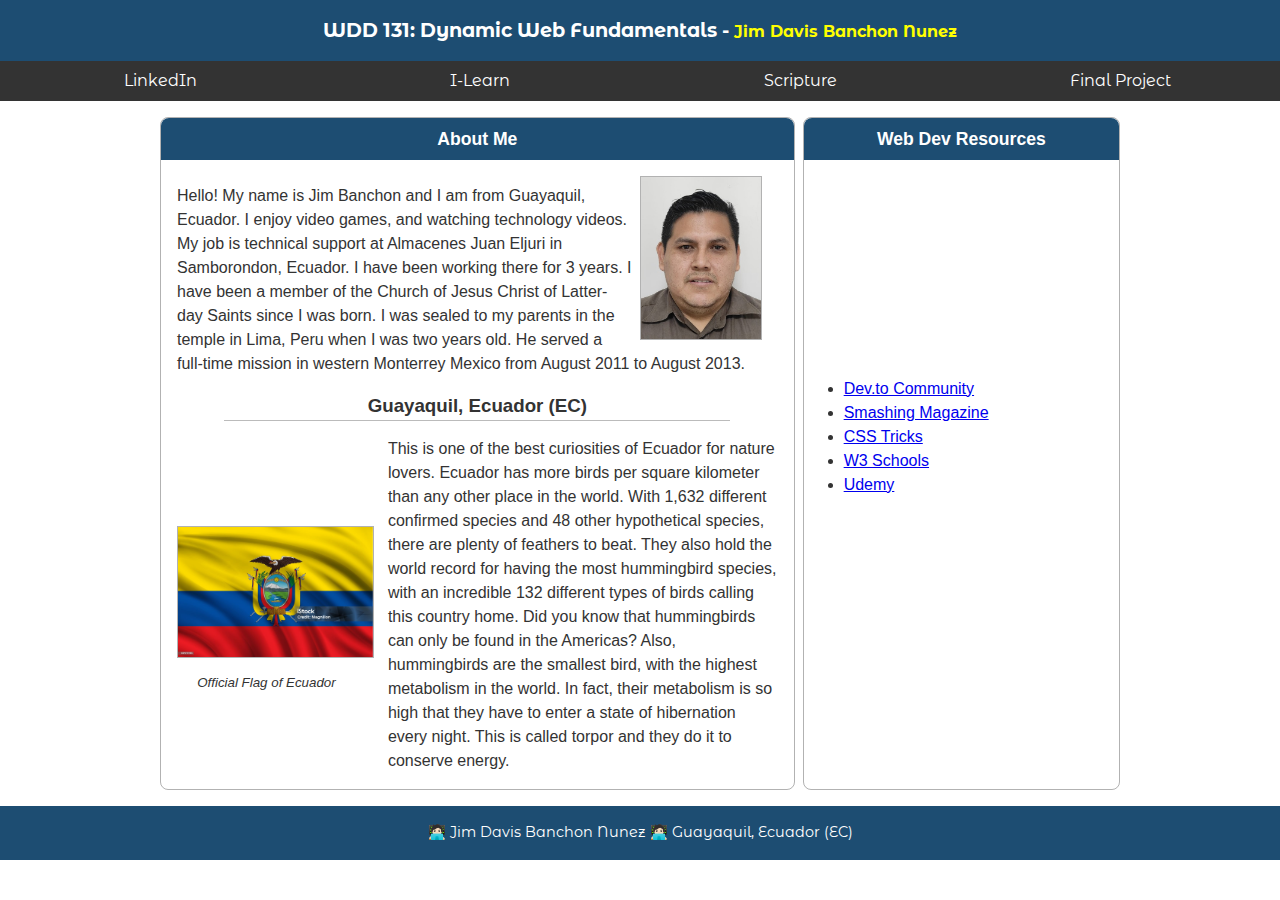
<file: index.html>
<!DOCTYPE html>
<html lang="en-us">

<head>
  <meta charset="utf-8">
  <meta name="viewport" content="width=device-width, initial-scale=1">
  <title>WDD 131: Dynamic Web Fundamentals | Jim Davis Banchon Nunez</title>
  <meta name="description" content="This is an example assignment portal, home page for WDD 131">
  <meta name="author" content="Jim Davis Banchon Nunez">
  <link rel="preconnect" href="https://fonts.googleapis.com">
  <link rel="preconnect" href="https://fonts.gstatic.com" crossorigin>
  <link
    href="https://fonts.googleapis.com/css2?family=Great+Vibes&family=Montserrat+Alternates&display=swap"
    rel="stylesheet">
  <link rel="stylesheet" href="styles/base.css">
  <script src="scripts/getdates.js" defer></script>
</head>

<body>
  <header>
    <h1>WDD 131: Dynamic Web Fundamentals - <span class="highlight">Jim Davis Banchon Nunez</span></h1>

    <nav>
      <a href="https://www.linkedin.com/in/jim-banchon-nunez/">LinkedIn</a>
      <a href="https://byui.instructure.com/" target="_blank">I-Learn</a>
      <a href="https://www.churchofjesuschrist.org/study/scriptures/bofm/ether/12?lang=eng&id=p6#p6" target="_blank">Scripture</a>
      <a href="finalproject/">Final Project</a>
    </nav>
  </header>

  <main>

    <section class="card">
      <h2>About Me</h2>
      <div class="me">
        <img class="profile" src="images/profile.jpg" alt="Profile Image"
          width="200" height="136">
        <p>Hello! My name is Jim Banchon and I am from Guayaquil, Ecuador. I enjoy video games, and watching technology videos. 
          My job is technical support at Almacenes Juan Eljuri in Samborondon, Ecuador. I have been working there for 3 years.
            I have been a member of the Church of Jesus Christ of Latter-day Saints since I was born. 
            I was sealed to my parents in the temple in Lima, Peru when I was two years old. 
            He served a full-time mission in western Monterrey Mexico from August 2011 to August 2013.</p>
      </div>
      <div class="country">
        <h3>Guayaquil, Ecuador (EC)</h3>
        <figure>
          <img src="images/ecuadorflag.jpeg"
            alt="Flag of Ecuador" width="200">
            <figcaption>Official Flag of Ecuador</figcaption>
        </figure>
        <p>This is one of the best curiosities of Ecuador for nature lovers. 
            Ecuador has more birds per square kilometer than any other place in the world. With 1,632 different confirmed species and 48 other hypothetical species,
             there are plenty of feathers to beat.
            They also hold the world record for having the most hummingbird species, with an incredible 132 different types of birds calling this country home. 
            Did you know that hummingbirds can only be found in the Americas?
            Also, hummingbirds are the smallest bird, with the highest metabolism in the world. In fact, their metabolism is so high that they have to enter a state of hibernation every night. 
            This is called torpor and they do it to conserve energy.

      </div>


    </section>

    <section class="card">
      <h2>Web Dev Resources</h2>
      <div class="middle">
        <ul>
          <li><a href="https://dev.to" target="_blank">Dev.to Community</a></li>
          <li><a href="https://smashingmagazine.com">Smashing Magazine</a></li>
          <li><a href="https://css-tricks.com" target="_blank">CSS Tricks</a></li>
          <li><a href="https://www.w3schools.com" target="_blank">W3 Schools</a></li>
          <li><a href="https://www.udemy.com" target="_blank">Udemy</a></li>
        </ul>
      </div>
    </section>



  </main>

  <footer>
    <p><span id="currentYear"></span> 🧑🏻‍💻 Jim Davis Banchon Nunez 🧑🏻‍💻 Guayaquil, Ecuador (EC)</p>
    <p class="highlight" id="lastModified"></p>
  </footer>


</body>

</html>
</file>
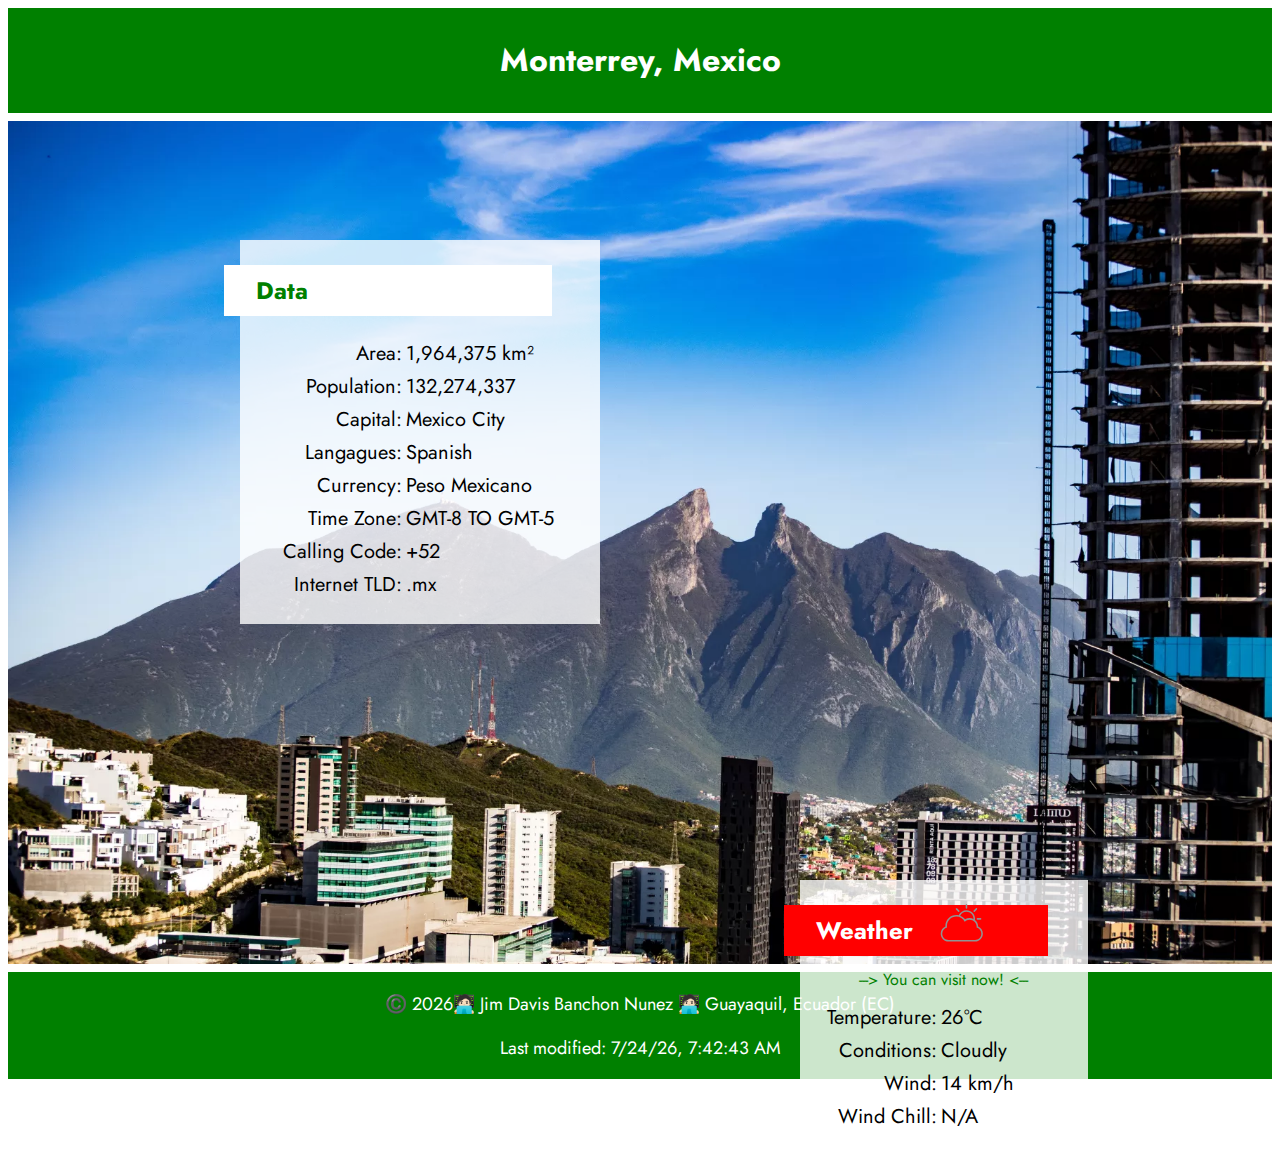
<file: place.html>
<!DOCTYPE html>
<html lang="en">
    <head>
        <meta charset="utf-8">
        <meta name="viewport" content="width=device-width, initial-scale=1.0">
        <title>WDD 131 - Place Website - Jim Banchon Nunez</title>
        <meta name="description"content="WDD 131 - Place Website - Jim Banchon Nunez - Website based in Mexico, the country where I serve as a missionary and I would like to return to Monterrey, a wonderful city.">
        <meta name="author" content="Jim Davis Banchon Nunez BYU-Idaho WDD 130 course, Places Website">
        <link rel="stylesheet" href="styles/place.css">
        <link rel="stylesheet" href="styles/place-large.css">
        <link rel="preconnect" href="https://fonts.googleapis.com">
        <link rel="preconnect" href="https://fonts.gstatic.com" crossorigin>
        <link href="https://fonts.googleapis.com/css2?family=Jost:ital,wght@0,100..900;1,100..900&display=swap" rel="stylesheet">
        <script src="scripts/place.js" defer></script>
    </head>
    <body>
        <header>
            <h1>Monterrey, Mexico</h1>
        </header>
        <main>
            <picture>
                <source srcset="images/monterrey_city.webp" media="(min-width: 600px)"/>
                <img src="images/monterrey_city.webp" alt="Monterrey" width="600" height="300"/>
            </picture>
            <div class="data">
                <h2 class="data-title">Data</h2>
                <table class="data-table">
                    <tr>
                        <td class="data-left">Area:</td>
                        <td class="data-right">1,964,375 km²</td>
                    </tr>
                    <tr>
                        <td class="data-left">Population:</td>
                        <td class="data-right">132,274,337</td>
                    </tr>
                    <tr>
                        <td class="data-left">Capital:</td>
                        <td class="data-right">Mexico City</td>
                    </tr>
                    <tr>
                        <td class="data-left">Langagues:</td>
                        <td class="data-right">Spanish</td>
                    </tr>
                    <tr>
                        <td class="data-left">Currency:</td>
                        <td class="data-right">Peso Mexicano</td>
                    </tr>
                    <tr>
                        <td class="data-left">Time Zone:</td>
                        <td class="data-right">GMT-8 TO GMT-5</td>
                    </tr>
                    <tr>
                        <td class="data-left">Calling Code:</td>
                        <td class="data-right">+52</td>
                    </tr>
                    <tr>
                        <td class="data-left">Internet TLD:</td>
                        <td class="data-right">.mx</td>
                    </tr>
                </table>
            </div>
            <div class="weather">
                <h2 class="weather-title">Weather</h2>
                <picture class="logo">
                    <source srcset="images/316270_cloud_sun_icon.svg" media="(min-width: 600px)">
                    <img src="images/316270_cloud_sun_icon.svg" alt="weather logo" width="60" height="30">
                </picture>
                <table class="weather-table">
                    <tr>
                        <td class="weather-left">Temperature:</td>
                        <td class="weather-right">26°C</td>
                    </tr>
                    <tr>
                        <td class="weather-left">Conditions:</td>
                        <td class="weather-right">Cloudly</td>
                    </tr>
                    <tr>
                        <td class="weather-left">Wind:</td>
                        <td class="weather-right">14 km/h</td>
                    </tr>
                    <tr>
                        <td class="weather-left">Wind Chill: </td>
                        <td class="weather-right" id="windchill"></td>
                    </tr>
                </table>
            </div>
        </main>
        <footer>
            <p>©️ <span id="currentyear"></span>🧑🏻‍💻 Jim Davis Banchon Nunez 🧑🏻‍💻 Guayaquil, Ecuador (EC)</p>
            <p id="lastModified"></p>
        </footer>
    </body>
</html>
</file>
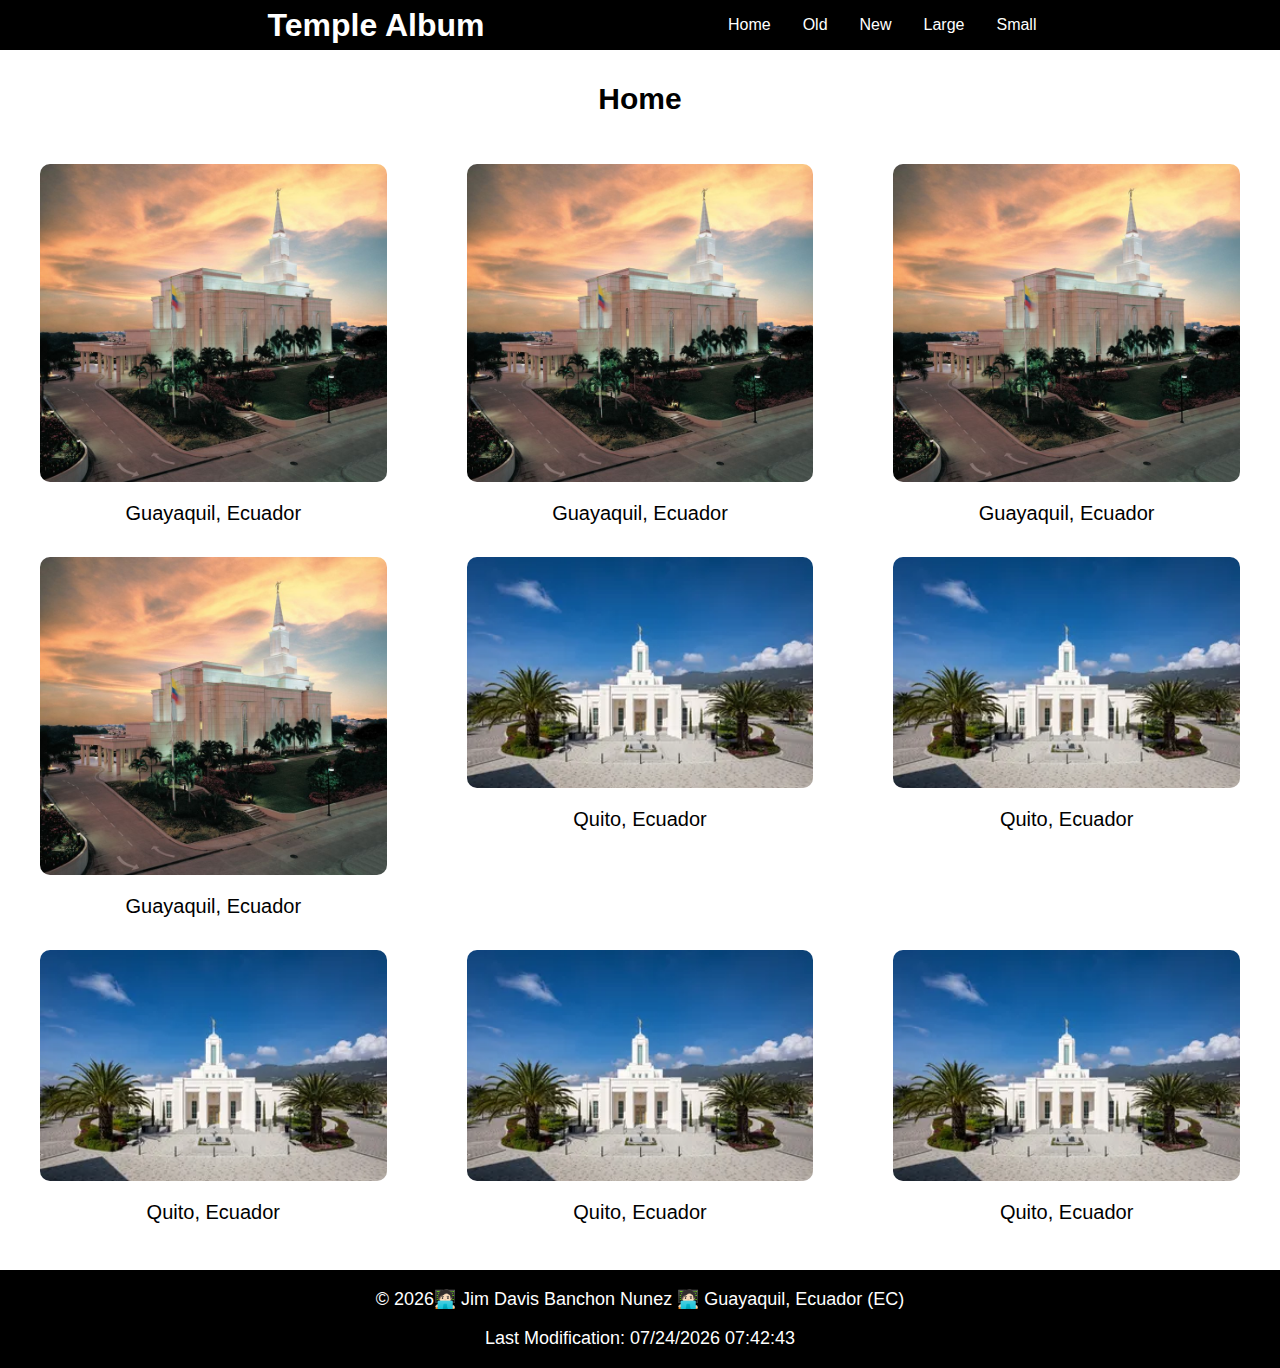
<file: temples.html>
<!DOCTYPE html>
<html lang="en">
<head>
    <meta charset="UTF-8">
    <meta name="viewport" content="width=device-width, initial-scale=1.0">
    <title>WDD 131 - Temples Album - Jim Davis Banchon Nunez</title>
    <meta name="description" content="WDD 131 - Temples Album - Jim Davis Banchon Nunez - Temples album page of BYU Idaho WDD131 course">
    <meta name="author" content="Jim Davis Banchon Nunez BYU-Idaho WDD 130 course, Temples Album">
    <link rel="stylesheet" href="styles/temples.css">
    <link rel="stylesheet" href="styles/temples-large.css">
    <link rel="preconnect" href="https://fonts.googleapis.com">
    <link rel="preconnect" href="https://fonts.gstatic.com" crossorigin>
    <link href="https://fonts.googleapis.com/css2?family=Roboto&display=swap" rel="stylesheet">
    <script defer src="scripts/temples.js"></script>
</head>
<body>
    <header>
        <h1>Temple Album</h1>
        <a id="menu" href="#"></a>
        <nav class="navigation">
            <a href="#">Home</a>
            <a href="#">Old</a>
            <a href="#">New</a>
            <a href="#">Large</a>
            <a href="#">Small</a>
        </nav>
    </header>
    <main>
        <h2>Home</h2>
        <figure>
            <img src="images/guayaquil_ecuador_temple_lds.jpeg" alt="Guayaquil Ecuador Temple" width="500">
            <figcaption>Guayaquil, Ecuador</figcaption>
        </figure>
        <figure>
            <img src="images/guayaquil_ecuador_temple_lds.jpeg" alt="Guayaquil Ecuador Temple" width="500">
            <figcaption>Guayaquil, Ecuador</figcaption>
        </figure>
        <figure>
            <img src="images/guayaquil_ecuador_temple_lds.jpeg" alt="Guayaquil Ecuador Temple" width="500">
             <figcaption>Guayaquil, Ecuador</figcaption>
        </figure>
        <figure>
            <img src="images/guayaquil_ecuador_temple_lds.jpeg" alt="Guayaquil Ecuador Temple" width="500">
            <figcaption>Guayaquil, Ecuador</figcaption>
        </figure>
        <figure>
            <img src="images/quito_ecuador_temple.webp" alt="Quito Ecuador Temple" width="500">
            <figcaption>Quito, Ecuador</figcaption>
        </figure>
        <figure>
            <img src="images/quito_ecuador_temple.webp" alt="Quito Ecuador Temple" width="500">
            <figcaption>Quito, Ecuador</figcaption>
        </figure>
        <figure>
            <img src="images/quito_ecuador_temple.webp" alt="Quito Ecuador Temple" width="500">
            <figcaption>Quito, Ecuador</figcaption>
        </figure>
        <figure>
            <img src="images/quito_ecuador_temple.webp" alt="Quito Ecuador Temple" width="500">
            <figcaption>Quito, Ecuador</figcaption>
        </figure>
        <figure>
            <img src="images/quito_ecuador_temple.webp" alt="Quito Ecuador Temple" width="500">
            <figcaption>Quito, Ecuador</figcaption>
        </figure>
    </main>
    <footer>
        <p>&copy; <span id="year"></span>🧑🏻‍💻 Jim Davis Banchon Nunez 🧑🏻‍💻 Guayaquil, Ecuador (EC)</p>
        <p>Last Modification: <span id="last-modified"></span></p>
    </footer>
</body>
</html>
</file>
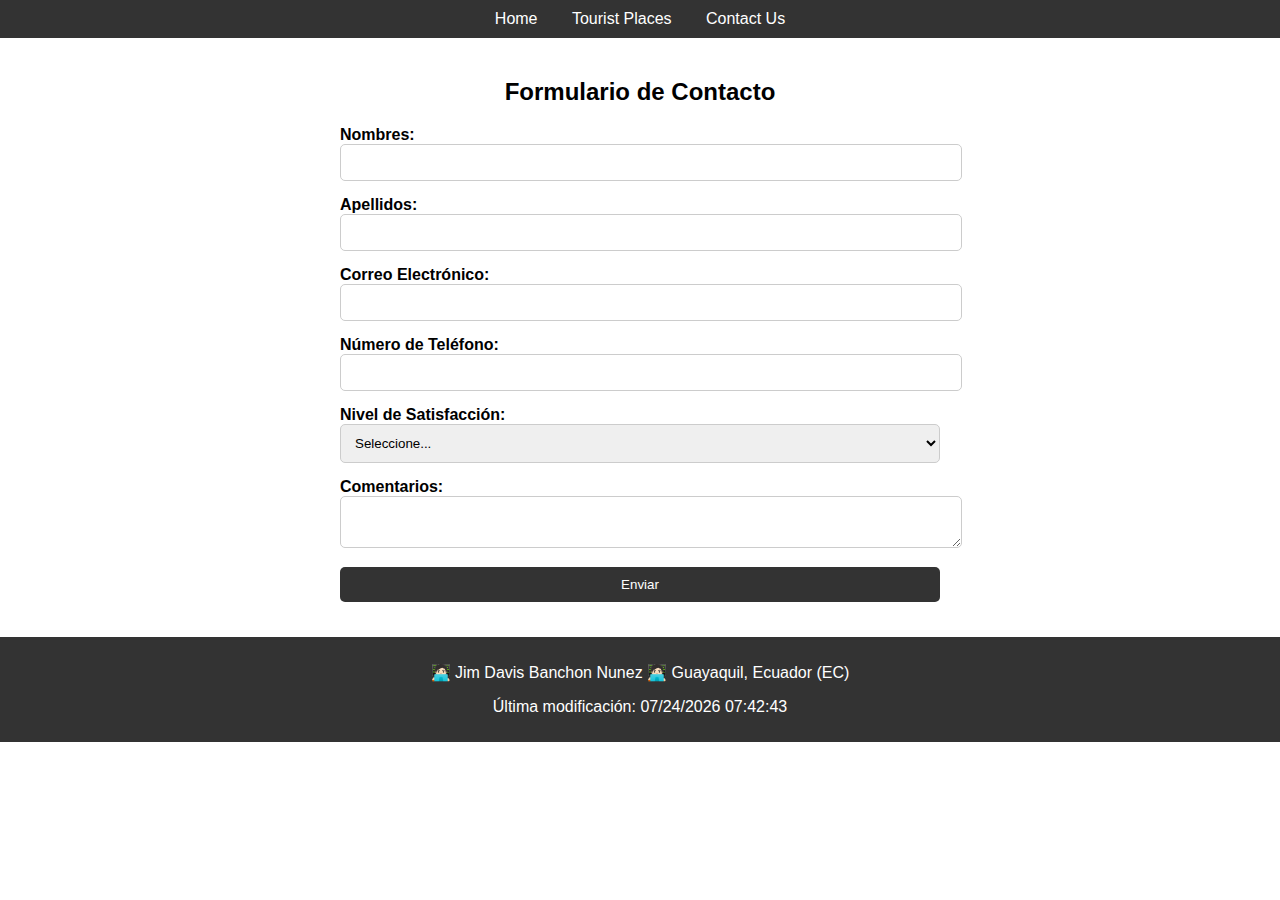
<file: project/contact_us.html>
<!DOCTYPE html>
<html lang="es">
<head>
    <meta charset="UTF-8">
    <meta name="viewport" content="width=device-width, initial-scale=1.0">
    <title>Contact Us</title>
    <link rel="stylesheet" href="styles/styles.css">
</head>
<body>
    <header>
        <nav>
            <ul>
                <li><a href="index.html">Home</a></li>
                <li><a href="places.html">Tourist Places</a></li>
                <li><a href="contact_us.html">Contact Us</a></li>
            </ul>
        </nav>
    </header>
    
    <main>
        <section id="contacto">
            <h2>Formulario de Contacto</h2>
            <form id="contacto-form">
                <div>
                    <label for="nombres">Nombres:</label>
                    <input type="text" id="nombres" name="nombres" required>
                </div>
                <div>
                    <label for="apellidos">Apellidos:</label>
                    <input type="text" id="apellidos" name="apellidos" required>
                </div>
                <div>
                    <label for="email">Correo Electrónico:</label>
                    <input type="email" id="email" name="email" required>
                </div>
                <div>
                    <label for="telefono">Número de Teléfono:</label>
                    <input type="tel" id="telefono" name="telefono" required>
                </div>
                <div>
                    <label for="satisfaccion">Nivel de Satisfacción:</label>
                    <select id="satisfaccion" name="satisfaccion" required>
                        <option value="">Seleccione...</option>
                        <option value="1">1 - Muy Insatisfecho</option>
                        <option value="2">2 - Insatisfecho</option>
                        <option value="3">3 - Neutral</option>
                        <option value="4">4 - Satisfecho</option>
                        <option value="5">5 - Muy Satisfecho</option>
                    </select>
                </div>
                <div>
                    <label for="comentarios">Comentarios:</label>
                    <textarea id="comentarios" name="comentarios"></textarea>
                </div>
                <div>
                    <button type="submit">Enviar</button>
                </div>
            </form>
        </section>
    </main>

    <footer>
        <p>🧑🏻‍💻 Jim Davis Banchon Nunez 🧑🏻‍💻 Guayaquil, Ecuador (EC)</p>
        <p>Última modificación: <span id="fecha-modificacion"></span></p>
    </footer>
    <script src="scripts/script.js"></script>
</body>
</html>
</file>
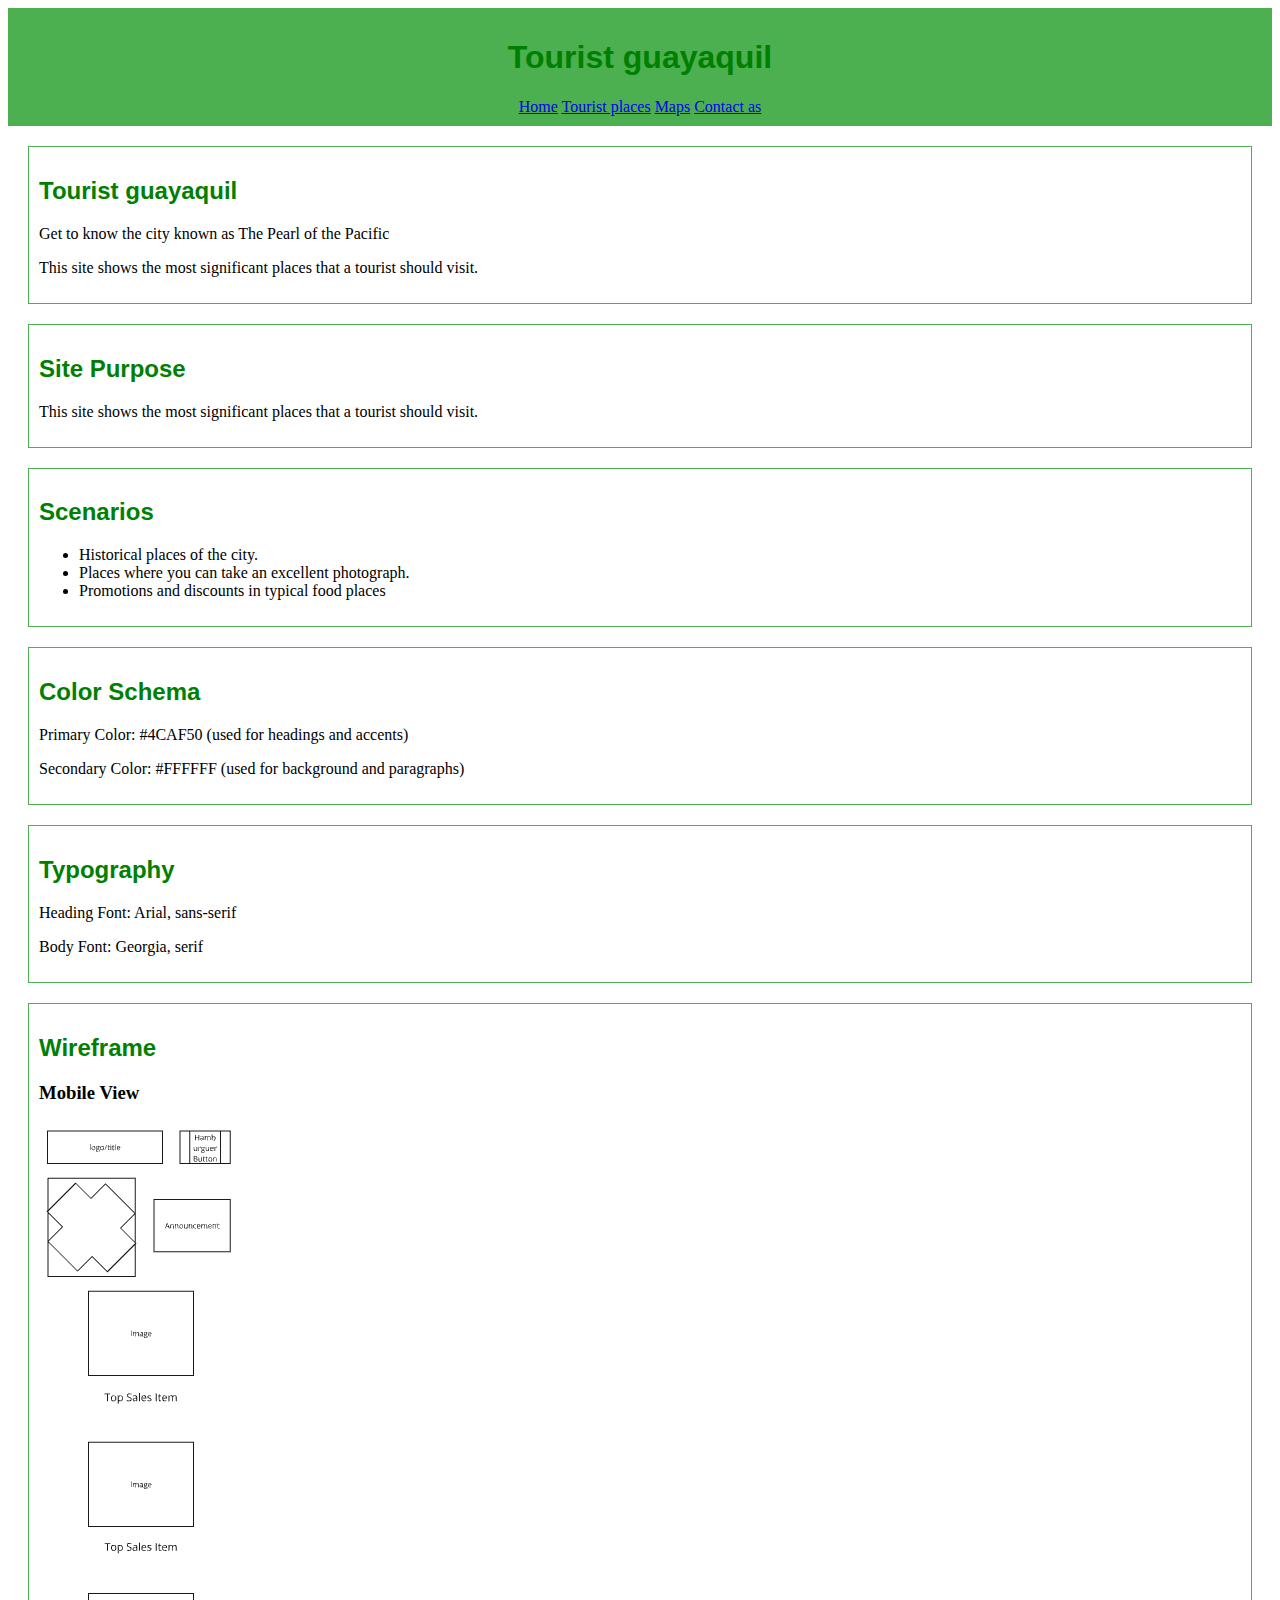
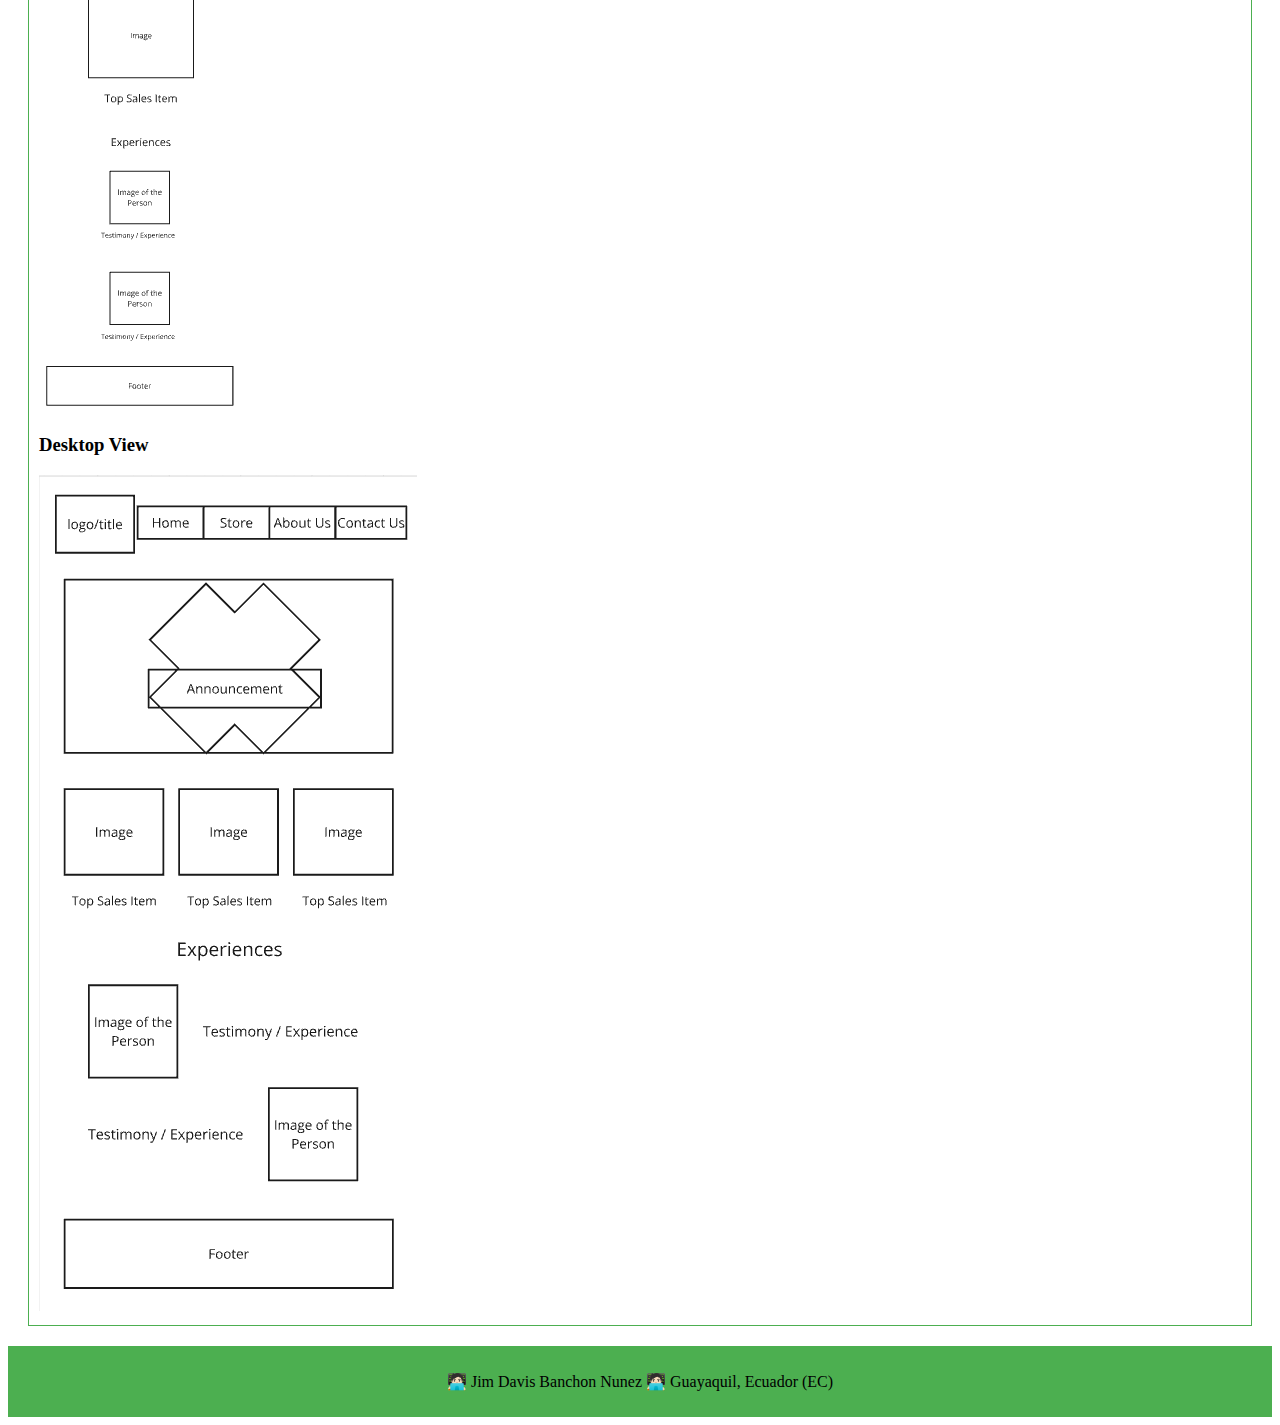
<file: project/siteplan.html>
<!DOCTYPE html>
<html lang="en">
<head>
  <meta charset="UTF-8">
  <meta name="viewport" content="width=device-width, initial-scale=1.0">
  <title>Site Plan</title>
  <link rel="stylesheet" href="styles/siteplan.css">
</head>
<body>
  <header>
    <h1>Tourist guayaquil</h1>
    <a id="menu" href="#"></a>
    <nav class="navigation">
        <a href="#">Home</a>
        <a href="#">Tourist places</a>
        <a href="#">Maps</a>
        <a href="#">Contact as</a>
    </nav>
  </header>
  <main>
    <section>
      <h2>Tourist guayaquil</h2>
      <p>Get to know the city known as The Pearl of the Pacific</p>
      <p>This site shows the most significant places that a tourist should visit.</p>
    </section>

    <section>
      <h2>Site Purpose</h2>
      <p>This site shows the most significant places that a tourist should visit.</p>
    </section>

    <section>
      <h2>Scenarios</h2>
      <ul>
        <li>Historical places of the city.</li>
        <li>Places where you can take an excellent photograph.</li>
        <li>Promotions and discounts in typical food places</li>
      </ul>
    </section>

    <section>
      <h2>Color Schema</h2>
      <p>Primary Color: #4CAF50 (used for headings and accents)</p>
      <p>Secondary Color: #FFFFFF (used for background and paragraphs)</p>
    </section>

    <section>
      <h2>Typography</h2>
      <p>Heading Font: Arial, sans-serif</p>
      <p>Body Font: Georgia, serif</p>
    </section>

    <section>
      <h2>Wireframe</h2>
      <h3>Mobile View</h3>
      <img src="images/phone_view.png" alt="Mobile wireframe sketch">
      <h3>Desktop View</h3>
      <img src="images/computer_view.png" alt="Desktop wireframe sketch">
    </section>
  </main>
  <footer>
    <p>🧑🏻‍💻 Jim Davis Banchon Nunez 🧑🏻‍💻 Guayaquil, Ecuador (EC)</p>
  </footer>
</body>
</html>
</file>
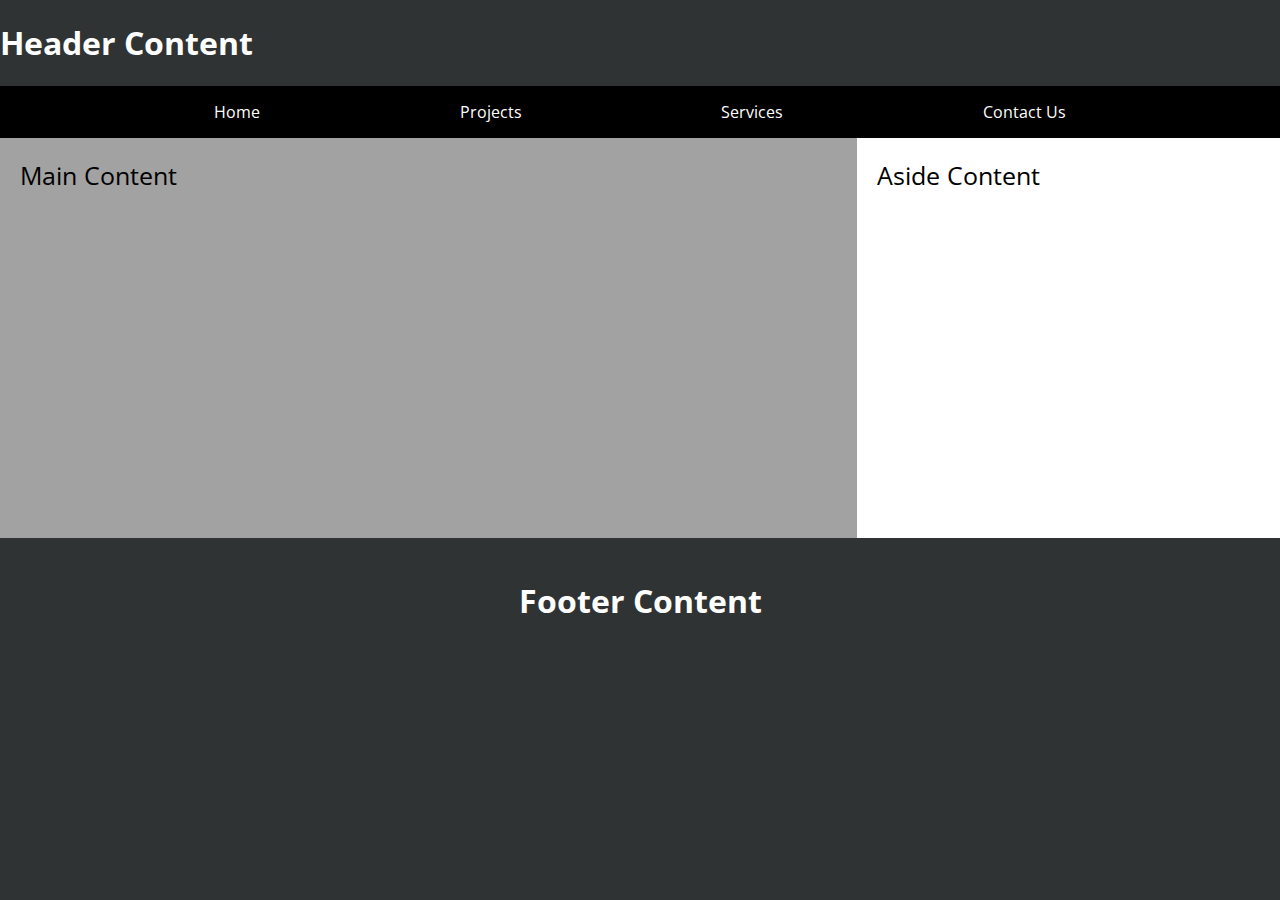
<file: week01/basic-layout.html>
<!DOCTYPE html>
<html lang="en">

<head>
    <meta charset="UTF-8">
    <meta name="viewport" content="width=device-width, initial-scale=1.0">
    <title>Jim Davis Banchon Nunez - WDD 131</title>
    <meta name="description" content="Remember what I learned in WDD130">
    <meta name="author" content="Jim Davis Banchon Nunez">
    <link rel="stylesheet" href="styles/layout.css">
</head>
<body>
    <header>
        <h1>Header Content</h1>
        <nav>
            <a>Home</a>
            <a>Projects</a>
            <a>Services</a>
            <a>Contact Us</a>
        </nav>
    </header>
    <main>
        <div class="main-content">
            <p class="main-content-paragraph">Main Content</p>
        </div>
        <div class="aside-content">
            <p class="aside-content-paragraph">Aside Content</p>
        </div>
    </main>
    <footer>
        <h1>Footer Content</h1>
    </footer>
</body>
</html>
</file>
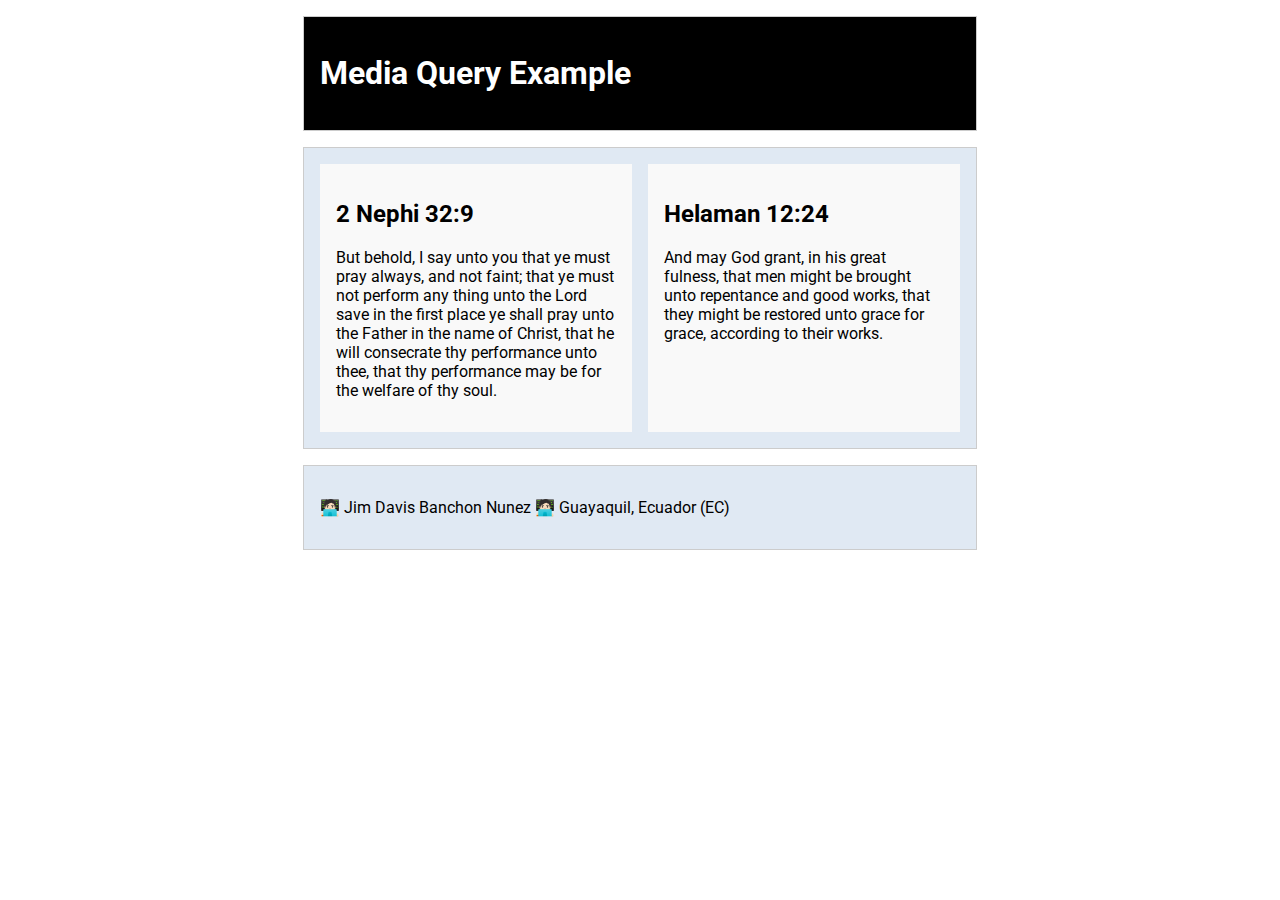
<file: week02/media-query.html>
<!DOCTYPE html>
<html lang="en">
<head>
    <meta charset="UTF-8">
    <meta name="viewport" content="width=device-width, initial-scale=1.0">
    <title>WDD 131 - Media Query Example</title>
    <meta name="description" content="Media query learning activity example page.">
    <meta name="author" content="media-query.html">
    <link rel="preconnect" href="https://fonts.googleapis.com">
    <link rel="preconnect" href="https://fonts.gstatic.com" crossorigin>
    <link href="https://fonts.googleapis.com/css2?family=Roboto&display=swap" rel="stylesheet">
    <link rel="stylesheet" href="styles/media-query.css">
    <link rel="stylesheet" href="styles/media-query-large.css">
</head>
<body>
    <header>
        <h1>Media Query Example</h1>
    </header>
    <main>
        <section>
            <h2>2 Nephi 32:9</h2>
            <p>But behold, I say unto you that ye must pray always, and not faint; that ye must not perform any thing unto the 
                Lord save in the first place ye shall pray unto the Father in the name of Christ, that he will consecrate thy 
                performance unto thee, that thy performance may be for the welfare of thy soul.</p>
        </section>
        <section>
            <h2>Helaman 12:24</h2>
            <p>And may God grant, in his great fulness, that men might be brought unto repentance and good works, that they 
                might be restored unto grace for grace, according to their works.</p>
        </section>
    </main>
    <footer>
        <p>🧑🏻‍💻 Jim Davis Banchon Nunez 🧑🏻‍💻 Guayaquil, Ecuador (EC)</p>
    </footer>
</body>
</html>
</file>
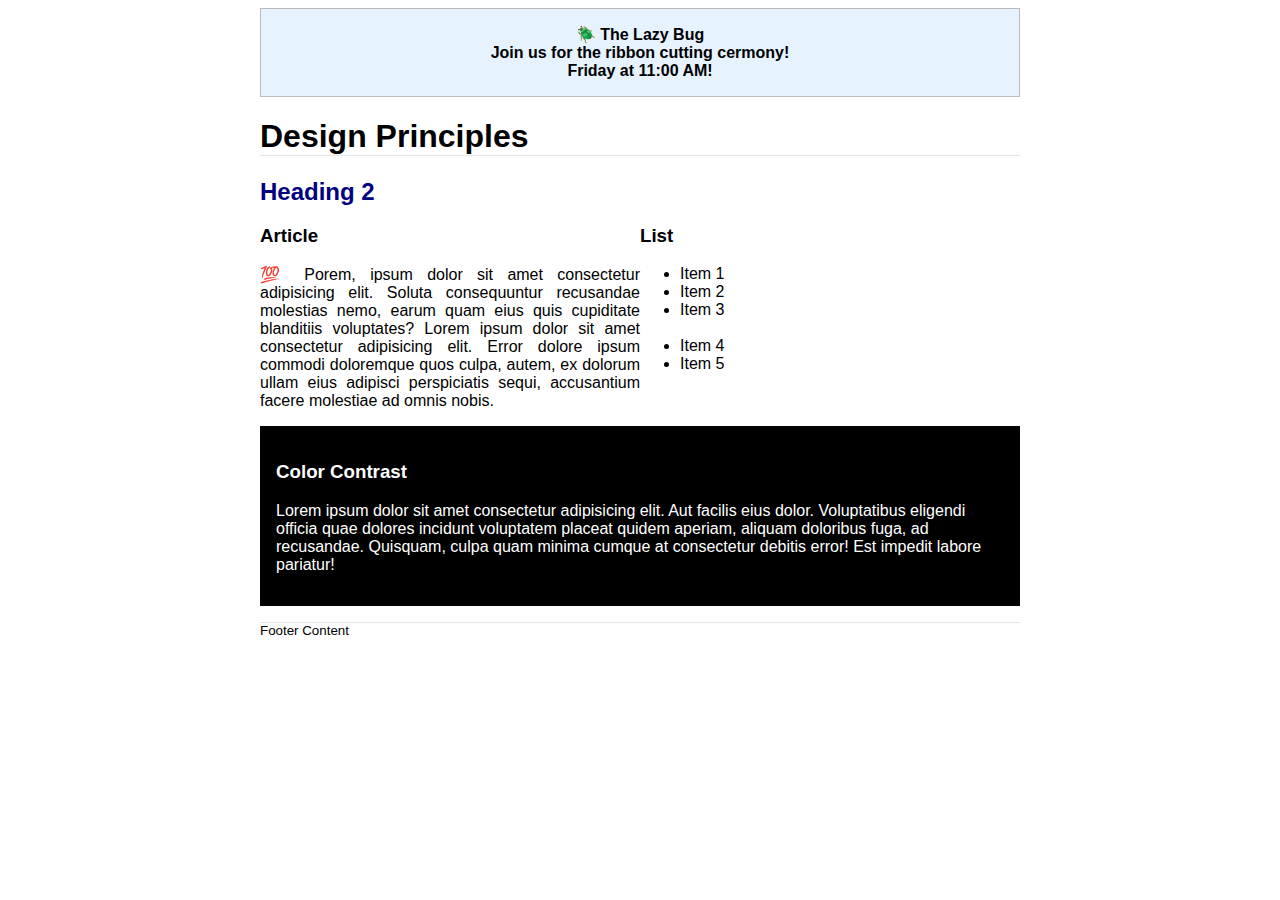
<file: week03/design.html>
<!DOCTYPE html>
<html lang="en">
    <link rel="stylesheet" href="styles/design.css">
<body>
    <header>
        <div class="banner">🪲 The Lazy Bug<br>Join us for the ribbon cutting
            cermony!<br>Friday at 11:00 AM!</div>
        <h1>Design Principles</h1>
    </header>
    <main>
        <h2>Heading 2</h2>
        <section>
            <h3>Article</h3>
            <article>
                <p>💯 Porem, ipsum dolor sit amet consectetur adipisicing elit. Soluta consequuntur recusandae molestias
                    nemo, earum quam eius quis cupiditate blanditiis voluptates? Lorem ipsum dolor sit amet consectetur
                    adipisicing elit. Error dolore ipsum commodi doloremque quos culpa, autem, ex dolorum ullam eius
                    adipisci perspiciatis sequi, accusantium facere molestiae ad omnis nobis.</p>
            </article>
        </section>
        <section>
            <h3>List</h3>
            <ul>
                <li>Item 1</li>
                <li>Item 2</li>
                <li>Item 3<br><br></li>
                <li>Item 4</li>
                <li>Item 5</li>
            </ul>
        </section>
        <div class="callout">
            <h3>Color Contrast</h3>
            <p>Lorem ipsum dolor sit amet consectetur adipisicing elit. Aut facilis eius dolor. Voluptatibus eligendi
                officia quae dolores incidunt voluptatem placeat quidem aperiam, aliquam doloribus fuga, ad recusandae.
                Quisquam, culpa quam minima cumque at consectetur debitis error! Est impedit labore pariatur!</p>
        </div>
    </main>
    <footer>
        Footer Content
    </footer>
</body>

</html>
</file>
<file: styles/base.css>
:root {
    --blue: rgb(29, 77, 114);
    --blue-1: rgba(29, 77, 114, 0.1);
    --blue-7: rgba(29, 77, 114, 0.7);
    --brown: rgba(100, 50, 25, 1);
    --yellow: rgba(255, 255, 0, 1);
  }
  
  * {
    margin: 0;
  }
  
  html,
  body {
    height: 100%;
    margin: 0;
    padding: 0;
  }
  
  body {
    line-height: 1.5;
    font-family: 'Montserrat Alternates', sans-serif;
    color: #333;
  }
  
  header {
    background-color: var(--blue);
    color: #fff;
  }
  
  h1 {
    background-color: var(--blue);
    font-size: 1.2rem;
    padding: 1rem;
    text-align: center;
  }
  
  h2 {
    text-align: center;
    background-color: var(--blue);
    color: #fff;
    margin: 0 0 0.5rem;
    font-size: 1.1rem;
    border-radius: .5rem .5rem 0 0;
    padding: 0.5rem;
  }
  
  nav {
    background-color: #333;
    display: flex;
  }
  
  nav a,
  nav a:visited {
    flex: 1 1 100%;
    display: block;
    font-size: 1rem;
    text-align: center;
    padding: 0.5rem;
    color: #fff;
    text-decoration: none;
  }
  
  nav a:hover {
    color: #fff;
    background-color: var(--brown);
    font-weight: 600;
  }
  
  main {
    max-width: 960px;
    margin: 0 auto;
    display: grid;
    grid-template-columns: 2fr 1fr;
    grid-gap: 0.5rem;
    padding: 1rem;
  }
  
  footer {
    font-size: 0.9rem;
    padding: 1rem;
    background-color: var(--blue);
    color: #fff;
  }
  
  footer p {
    margin: 0;
    text-align: center;
  }
  
  img {
    width: 100%;
    height: auto;
    border: 1px solid rgba(0, 0, 0, 0.3);
    margin: .5rem;
  }
  
  .profile {
    width: 120px;
    height: auto;
    margin-right: 2rem
  }
  
  .card {
    font-family: 'Gill Sans', 'Gill Sans MT', Calibri, 'Trebuchet MS', sans-serif;
    border-radius: .5rem;
    border: 1px solid rgba(0, 0, 0, 0.3)
  }
  
  .card p {
    padding: 1rem;
  }
  
  .me img {
    float: right;
  }
  
  .country {
    display: grid;
    grid-template-columns: 1fr 2fr;
    justify-content: center;
    align-items: center;
  }
  
  .country h3 {
    grid-column: 1/3;
    text-align: center;
    border-bottom: 1px solid #bbb;
    width: 80%;
    margin: 0 auto;
  }
  
  .middle {
    display: flex;
    flex-direction: column;
    justify-content: center;
    height: 80%;
  }
  
  .highlight {
    color: yellow;
    font-size: smaller;
  }
  
  figure {
    margin: .5rem;
  }
  
  figcaption {
    font-size: smaller;
    text-align: center;
    font-style: italic;
  }
</file>
<file: styles/place.css>
@media screen and (max-width: 600px) {
    :root {
        --mexicoRed: red;
        --mexicoGreen: green;
        --mexicoWhite: white;
    }

    body {
        font-family: "Jost", sans-serif;
    }

    header {
        background-color: var(--mexicoGreen);
        text-align: center;
        color: var(--mexicoWhite);
        padding: .5rem;
        margin-bottom: .5rem;
    }

    .data {
        display: flex;
        flex-direction: column;
    }

    .data-table {
        padding-left: 3.5rem;
    }

    .data-title {
        text-align: center;
        margin-bottom: 1rem;
    }

    .data-left {
        text-align: right;
    }

    .weather {
        display: flex;
        flex-direction: column;
    }

    .weather-title {
        text-align: center;
        margin: 0;
        margin-top: 1rem;
    }

    .logo img {
        width: 10rem;
        height: auto;
        position: absolute;
        margin-left: 12.8rem;
        margin-top: 0;
    }

    .logo::after{
        content: "You can visit now!";
        position: absolute;
        left: 10rem;
        color: white;
        font-size: 25px;
    }

    .weather-left {
        text-align: right;
    }

    .weather-right {
        text-align: left;
    }

    .weather-table {
        padding-left: 1.5rem;
        margin-top: 10rem;
    }

    picture {
        display: block;
        max-width: 100%;
    }

    img {
        display: block;
        width: 100%;
        height: auto;
    }

    footer {
        text-align: center;
        font-size: 18px;
        background-color: var(--mexicoGreen);
        color: var(--mexicoWhite);
        margin-top: .5rem;
        padding: .5px;
    }
}
</file>
<file: styles/place-large.css>
@media screen and (min-width: 600px){
    :root {
        --mexicoRed: red;
        --mexicoGreen: green;
        --mexicoWhite: white;
    }
    body{
        font-family: "Jost", sans-serif;
    }

    header{
        background-color: var(--mexicoGreen);
        text-align: center;
        color: var(--mexicoWhite);
        padding: .5rem;
        margin-bottom: .5rem;
    }

    .data{
        background-color: rgba(255, 255, 255, 0.8);
        /* max-width: 25rem; */
        width: 20rem;
        height: 18rem;
        position: absolute;
        top: 15rem;
        left: 15rem;
        padding-top: 6rem;
        padding-left: 2.5rem;
    }

    .data-title{
        position: absolute;
        background-color: var(--mexicoWhite);
        padding: .5rem;
        padding-left: 2rem;
        color: green;
        width: 18rem;
        bottom: 18rem;
        right: 3rem;
    }

    .data-left{
        text-align: right;
    }

    .data-right{
        text-align: left;
    }

    .weather{
        background-color: rgba(255, 255, 255, 0.8);
        width: 18rem;
        height: 10rem;
        position: absolute;
        top: 55rem;
        right: 12rem;
        padding-top: 7.5rem;
    }

    .weather-title{
        position: absolute;
        background-color: var(--mexicoRed);
        padding: .5rem;
        padding-left: 2rem;
        color: white;
        width: 14rem;
        bottom: 11.5rem;
        right: 2.5rem;
    }

    .logo img{
        width: 50px;
        height: auto;
        position: absolute;
        top: 1.5rem;
        left: 8.5rem;
    }

    .logo::after{
        content: "---> You can visit now! <---";
        position: absolute;
        left: 3.7rem;
        top: 5.5rem;
        color: var(--mexicoGreen);
    }

    .weather-left{
        text-align: right;
    }

    .weather-right{
        text-align: left;
    }

    .data-table{
        font-size: 20px;
    }

    .weather-table{
        margin-left: 1.5rem;
        font-size: 20px;
    }

    picture {
        display: block;
        max-width: 100%;
    }

    img {
        display: block;
        width: 100%;
        height: auto;
    }

    footer {
        text-align: center;
        font-size: 18px;
        background-color: var(--mexicoGreen);
        color: var(--mexicoWhite);
        margin-top: .5rem;
        padding: .5px;
    }
}
</file>
<file: styles/temples.css>
body {
    font-family: "Pt Sans", sans-serif;
    margin: 0 auto;
}

header {
    background-color: black;
    position: relative;
}

h1 {
    color: white;
    padding-left: 2.5rem;
    align-self: center;
    margin-top: 0;
    margin-bottom: 0;
}

#menu {
    font-size: 2rem;
    border: 0;
    background: none;
    color: #000;
    position: absolute;
    right: 20px;
    top: 0;
    padding: 0 0 30px 0;
}

#menu::before {
    content: "☰";
    color: rgb(255, 255, 255);
}

#menu.open::before {
    content: "X";
}

nav {
    display: flex;
    flex-direction: column;
    align-items: center;
}

.navigation a {
    display: none;
    text-align: center;
    text-decoration: none;
    color: #fff;
}

.navigation a:hover {
    color: black;
    background-color: white;
}

nav.open a {
    display: flex;
    flex-direction: column;
}

a {
    color: white;
    text-decoration: none;
    text-align: center;
    padding: 1rem;
}

nav a:hover {
    color: black;
    background-color: white;
}

main {
    margin: 1rem auto;
    display: block;
    grid-template-columns: 1fr;
    max-width: 100%;
    justify-items: center;
}

h2 {
    text-align: center;
    color: black;
    margin: 2rem;
    font-size: 30px;
    grid-column: 1/-1;
}

img {
    border-radius: 10px;
    max-width: 100%;
}

figcaption {
    text-align: center;
    font-size: 20px;
    margin-top: 1rem;
}

footer {
    text-align: center;
    font-size: 18px;
    background-color: black;
    color: white;
    margin-top: 30px;
    padding: .5px;
}
</file>
<file: styles/temples-large.css>
@media screen and (min-width: 500px) {
	body {
		font-family: "Pt Sans", sans-serif;
		margin: 0 auto;
		max-width: 100%;
	}
	
	header{
		display: flex;
		justify-content: space-evenly;
		background-color: black;
	}
	
	h1{
		color: white;
		text-align: center;
		align-self: center;
	}
	
	nav{
		display: flex;
		justify-content: space-evenly;
		font-size: 16px;
		align-self: center;
	}
	
	h2 {
		font-size: 2rem;
		text-align: center;
	}

	#menu {
		display: none;
	}

	.navigation {
		flex-direction: row;
		flex-wrap: wrap;
	}

	.navigation a {
		display: block;
	}

	a{
		color: white;
		text-decoration: none;
		text-align: center;
	}
	
	nav a:hover{
		color: black;
		background-color: white;
	}
	
	/* BODY */
	
	h2{
		font-size: 30px;
	}
	
	main{
		margin: 0 auto;
		display: grid;
		grid-template-columns: 1fr 1fr 1fr;
		max-width: 1800px;
		justify-items: center;
	}
	
	img{
		border-radius: 10px;
	}
	
	figcaption{
		text-align: center;
		font-size: 20px;
		margin-top: 1rem;
	}
	
	footer{
		text-align: center;
		font-size: 18px;
		background-color: black;
		color: white;
		margin-top: 30px;
		padding: .5px;
	}
	
}
</file>
<file: project/styles/styles.css>
/* Tipografía y diseño general */
body {
    font-family: Arial, sans-serif;
    margin: 0;
    padding: 0;
    box-sizing: border-box;
}

header {
    background-color: #333;
    color: #fff;
    padding: 10px 0;
    text-align: center; /* Centrar el contenido del encabezado */
}

nav ul {
    list-style-type: none;
    margin: 0;
    padding: 0;
    text-align: center;
}

nav ul li {
    display: inline;
    margin: 0 15px;
}

nav ul li a {
    color: #fff;
    text-decoration: none;
}

main {
    padding: 20px;
}

footer {
    background-color: #333;
    color: #fff;
    text-align: center;
    padding: 10px 0;
}

h1, h2, h3, h4, h5, h6 {
    text-align: center; /* Centrar todos los títulos */
}

#presentacion {
    margin-bottom: 40px;
}

.presentacion-content {
    display: flex;
    flex-wrap: wrap;
    align-items: center;
    gap: 20px;
}

.presentacion-content img {
    flex: 1 1 50%;
    max-width: 100%;
    height: auto;
}

.presentacion-content p {
    flex: 1 1 50%;
    text-align: justify;
}

.galeria-fotos {
    display: flex;
    flex-wrap: wrap;
    gap: 20px;
}

.foto-item {
    flex: 1 1 calc(33.333% - 20px);
    display: flex;
    flex-direction: column;
    align-items: center;
    text-align: center;
}

.foto-item img {
    width: 100%;
    height: auto;
    cursor: pointer; /* Indica que la imagen es clicable */
}

.foto-item p {
    margin-top: 10px;
}

/* Adaptaciones para dispositivos móviles */
@media (max-width: 768px) {
    nav ul li {
        display: block;
        margin: 10px 0;
    }

    .presentacion-content {
        flex-direction: column;
    }

    .presentacion-content img,
    .presentacion-content p {
        flex: 1 1 100%;
        text-align: center;
    }

    .foto-item {
        flex: 1 1 100%;
    }
}
lb-close {
    font-size: 2rem; /* Tamaño del botón */
    color: #fff; /* Color del botón */
}
/* Estilos básicos para el contenedor del clima */
#clima {
    position: absolute;
    top: 20px;
    left: 20px;
    background-color: rgba(0, 0, 0, 0.5);
    color: white;
    padding: 10px;
    border-radius: 5px;
    max-width: 300px;  /* Añadimos un ancho máximo */
}

/* Media query para pantallas más pequeñas */
@media (max-width: 600px) {
    #clima {
        position: relative;  /* Cambiamos a relative para pantallas pequeñas */
        top: auto;
        left: auto;
        margin: 10px auto;  /* Centramos el contenedor en pantallas pequeñas */
        width: 90%;  /* Ajustamos el ancho para pantallas pequeñas */
    }
}

/* Media query para pantallas medianas */
@media (min-width: 601px) and (max-width: 1024px) {
    #clima {
        position: absolute;
        top: 20px;
        left: 20px;
        width: 50%;  /* Ajustamos el ancho para pantallas medianas */
    }
}
#galeria-lugares {
    text-align: center;
}

.galeria-lugares {
    display: flex;
    flex-wrap: wrap;
    justify-content: space-around;
}

.lugar-item {
    width: 30%;
    margin-bottom: 20px;
}

.lugar-item img {
    width: 100%;
    border-radius: 8px;
}

.lugar-descripcion {
    text-align: left;
    padding: 10px;
}
@media (max-width: 768px) {
    .lugar-item {
        width: 45%;
    }
}

@media (max-width: 480px) {
    .lugar-item {
        width: 100%;
    }
}
#contacto {
    max-width: 600px;
    margin: 0 auto;
    text-align: left;
}

#contacto-form {
    display: flex;
    flex-direction: column;
}

#contacto-form div {
    margin-bottom: 15px;
}

#contacto-form label {
    margin-bottom: 5px;
    font-weight: bold;
}

#contacto-form input, #contacto-form select, #contacto-form textarea, #contacto-form button {
    padding: 10px;
    border: 1px solid #ccc;
    border-radius: 5px;
    width: 100%;
}

#contacto-form button {
    background-color: #333;
    color: white;
    cursor: pointer;
    border: none;
}

#contacto-form button:hover {
    background-color: #555;
}

/* Media queries para responsividad */
@media (max-width: 600px) {
    main {
        padding: 10px;
    }

    #contacto {
        padding: 10px;
    }
}
</file>
<file: project/styles/siteplan.css>
body {
  font-family: Georgia, serif;
  background-color: #FFFFFF;
  color: #000000;
}

h1, h2 {
  font-family: Arial, sans-serif;
  color: green;
  position: relative;
}

#menu {
  font-size: 2rem;
  border: 0;
  background: none;
  color: #000;
  position: absolute;
  right: 20px;
  top: 0;
  padding: 0 0 30px 0;
}

header, footer {
  text-align: center;
  padding: 10px;
  background-color: #4CAF50;
  color: black;
}

section {
  margin: 20px;
  padding: 10px;
  border: 1px solid #4CAF50;
}

img {
  max-width: 100%;
  height: auto;
}
</file>
<file: week01/styles/layout.css>
@import url('https://fonts.googleapis.com/css2?family=Open+Sans:ital,wght@0,300..800;1,300..800&display=swap');
:root {
    --heading-font: 'Open Sans', sans;
    --paragraph-font: 'Open Sans', sans;
}

body {
    display: grid;
    grid-template: auto 1fr auto / auto 1fr 1fr;
    font-family: var(--paragraph-font);
    background-color: rgb(48, 51, 51);
    margin: 0;
}

header {
    grid-column: 1 / 4;
    grid-row: 1 / 2;
}

h1 {
    color: white;
}

nav {
    display: flex;
    justify-content: space-evenly;
    background-color: black;
    color: rgb(255, 255, 255);
    padding: 15px; 
}

main {
    display: grid; /* If I don't add this grid the main will not give space to appear next to the other, it will appear one above the other */
    grid-column: 1 / 4;
    grid-row: 2 / 3;
    min-height: 400px;
}

.main-content {
    background-color: rgb(163, 162, 162);
    grid-column: 1 / 4;
    min-height: 300px;
}

.main-content-paragraph {
    padding: 20px;
    font-size: 25px;
    margin: 0;
}

.aside-content {
    background-color: rgb(255, 255, 255);
    min-height: 300px;
    grid-column: 4 / 5;
}

.aside-content-paragraph {
    padding: 20px;
    font-size: 25px;
    margin: 0;
}

footer {
    color: white;
    text-align: center;
    grid-column: 1 / 4;
    grid-row: 3 / 4;
    padding: 20px 0;
}
</file>
<file: week02/styles/media-query.css>
/* Use Google Font - Roboto for the body */
body {
    font-family: 'Roboto', sans-serif;
  }
  
  /* Styling for header, main, and footer */
  header, main, footer {
    max-width: 640px;
    margin: 1rem auto;
    border: 1px solid #ccc; /* Faint border */
    padding: 1rem; /* Appropriate padding */
    background-color: #e0e9f3; /* Blueish background color */
  }
  
  /* Grid styling for main element */
  main {
    display: grid;
    grid-template-columns: 1fr; /* One column */
    grid-gap: 1rem; /* Equal gap of 1rem */
  }
  
  /* Styling for section elements */
  section {
    padding: 1rem; /* Padding for sections */
    background-color: #f9f9f9; /* Lighter or white background */
  }
</file>
<file: week02/styles/media-query-large.css>
@media screen and (min-width: 500px) {
    /* Change header styles */
    header {
      background-color: black;
      color: white;
    }
  
    /* Change main element to display two columns */
    main {
      display: grid;
      grid-template-columns: 1fr 1fr; /* Two columns of equal size */
      gap: 1rem; /* Equal gap between columns */
    }
  }
</file>
<file: week03/styles/design.css>
body {
    font-family: Roboto, helvetica, sans-serif;
}

header,
main,
footer {
    max-width: 760px;
    margin: 0 auto;
}

.banner{
    border: 1px solid #bbb;
    padding: 1rem;
    background-color: rgb(230, 243, 254);
    font-weight: 700;
	word-break: break-word;
	text-align: center;
}

h1 {
    border-bottom: 1px solid rgba(0, 0, 0, 0.1);
}

main {
    display: grid;
    grid-template-columns: 1fr 1fr;
}

h2 {
    color: navy;
    text-align: left;
    grid-column: 1/3;
    margin: 0;
}

article p {
    text-align: justify;
    grid-column: 1/2;
    grid-row: 2/3;
}

h3, ul{
    grid-column: 2/3;
    grid-row: 1/2;
}

.callout {
    color: white;
    background-color: black;
    padding: 1rem;
    grid-column: 1/3;
}

footer {
    margin-top: 1rem;
    border-top: 1px solid rgba(0, 0, 0, 0.1);
    font-size: smaller;
    text-align: left;
}
</file>
